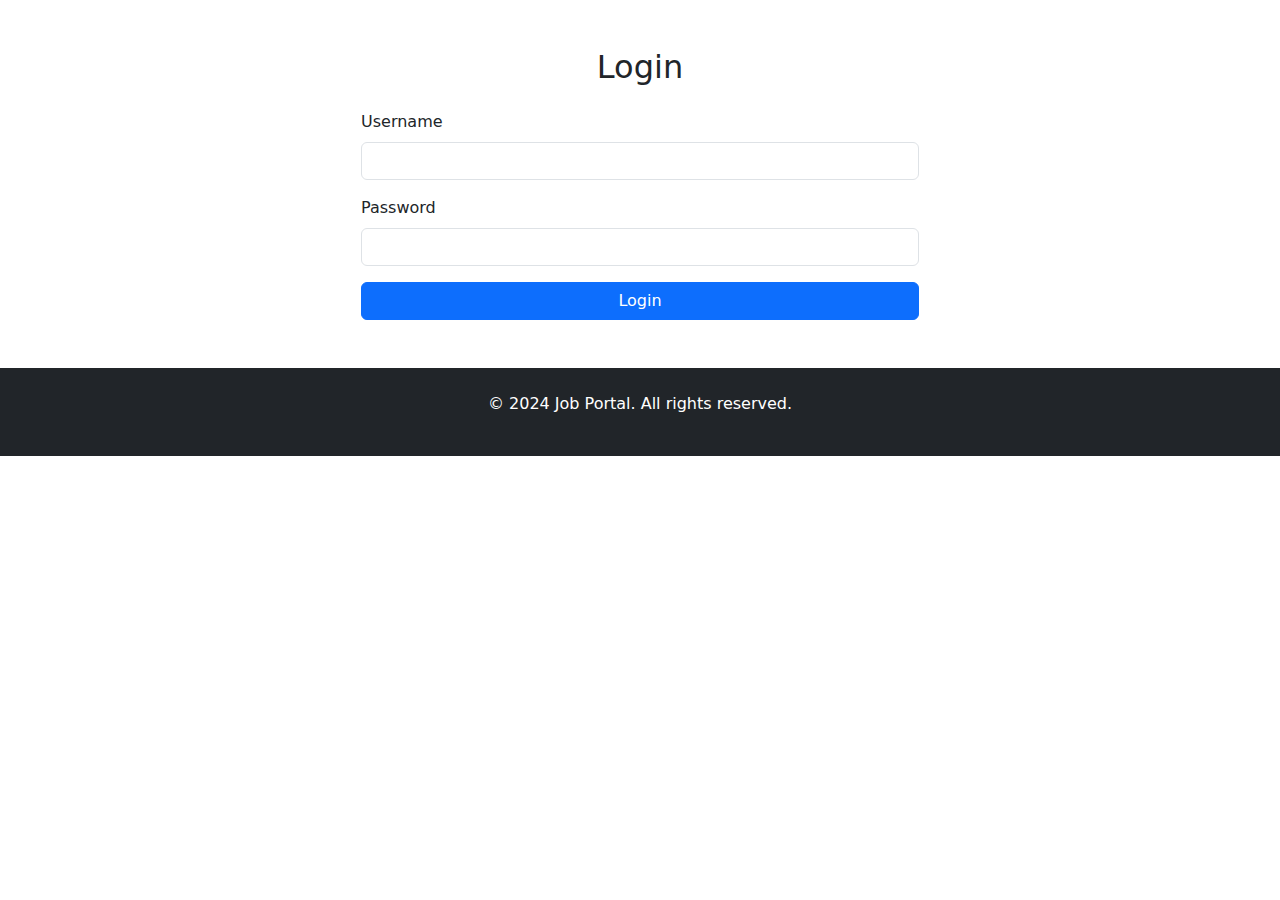
<file: login.html>
<!DOCTYPE html>
<html lang="en">
<head>
    <meta charset="UTF-8">
    <meta name="viewport" content="width=device-width, initial-scale=1.0">
    <link rel="stylesheet" href="https://cdn.jsdelivr.net/npm/bootstrap@5.0.2/dist/css/bootstrap.min.css">
    <title>Job Portal | Login</title>
</head>
<body>
    <section class="container my-5">
        <h2 class="text-center mb-4">Login</h2>
        <form id="loginForm" class="w-50 mx-auto">
            <div class="mb-3">
                <label for="username" class="form-label">Username</label>
                <input type="text" class="form-control" id="username" required>
            </div>
            <div class="mb-3">
                <label for="password" class="form-label">Password</label>
                <input type="password" class="form-control" id="password" required>
            </div>
            <button type="submit" class="btn btn-primary w-100">Login</button>
        </form>

        <div id="loginMessage" class="text-center mt-3"></div>
    </section>

    <footer class="bg-dark text-white mt-5">
        <div class="container py-4 text-center">
            <p>&copy; 2024 Job Portal. All rights reserved.</p>
        </div>
    </footer>

    <script>
        // JavaScript to handle login functionality
        document.getElementById('loginForm').addEventListener('submit', function(event) {
            event.preventDefault(); // Prevent form from submitting traditionally

            // Placeholder credentials
            const correctUsername = "recruiter";
            const correctPassword = "password123";

            // Get input values
            const username = document.getElementById('username').value;
            const password = document.getElementById('password').value;

            // Verify credentials
            if (username === correctUsername && password === correctPassword) {
                // Redirect to post-job page if login is successful
                window.location.href = "index.html";
            } else {
                // Show error message if login fails
                document.getElementById('loginMessage').innerText = "Invalid username or password. Please try again.";
                document.getElementById('loginMessage').style.color = "red";
            }
        });
    </script>
</body>
</html>
</file>
